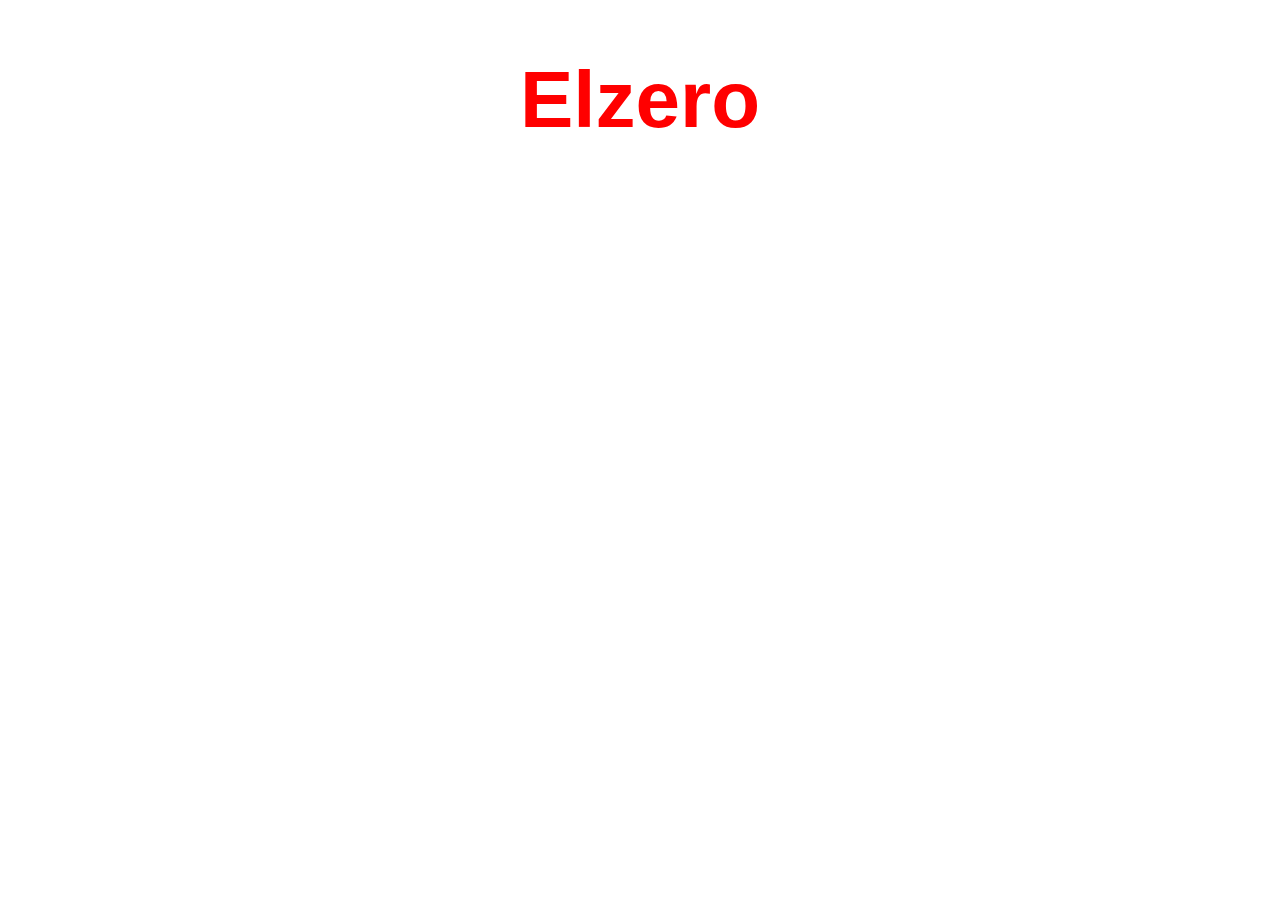
<file: JavaScript Assignments/From 1 to 9/ass 2/index.html>
<!DOCTYPE html>
<html lang="en">
  <head>
    <meta charset="UTF-8" />
    <meta http-equiv="X-UA-Compatible" content="IE=edge" />
    <meta name="viewport" content="width=device-width, initial-scale=1.0" />
    <title>Document</title>
  </head>
  <body>
    <script src="main.js"></script>
  </body>
</html>
</file>
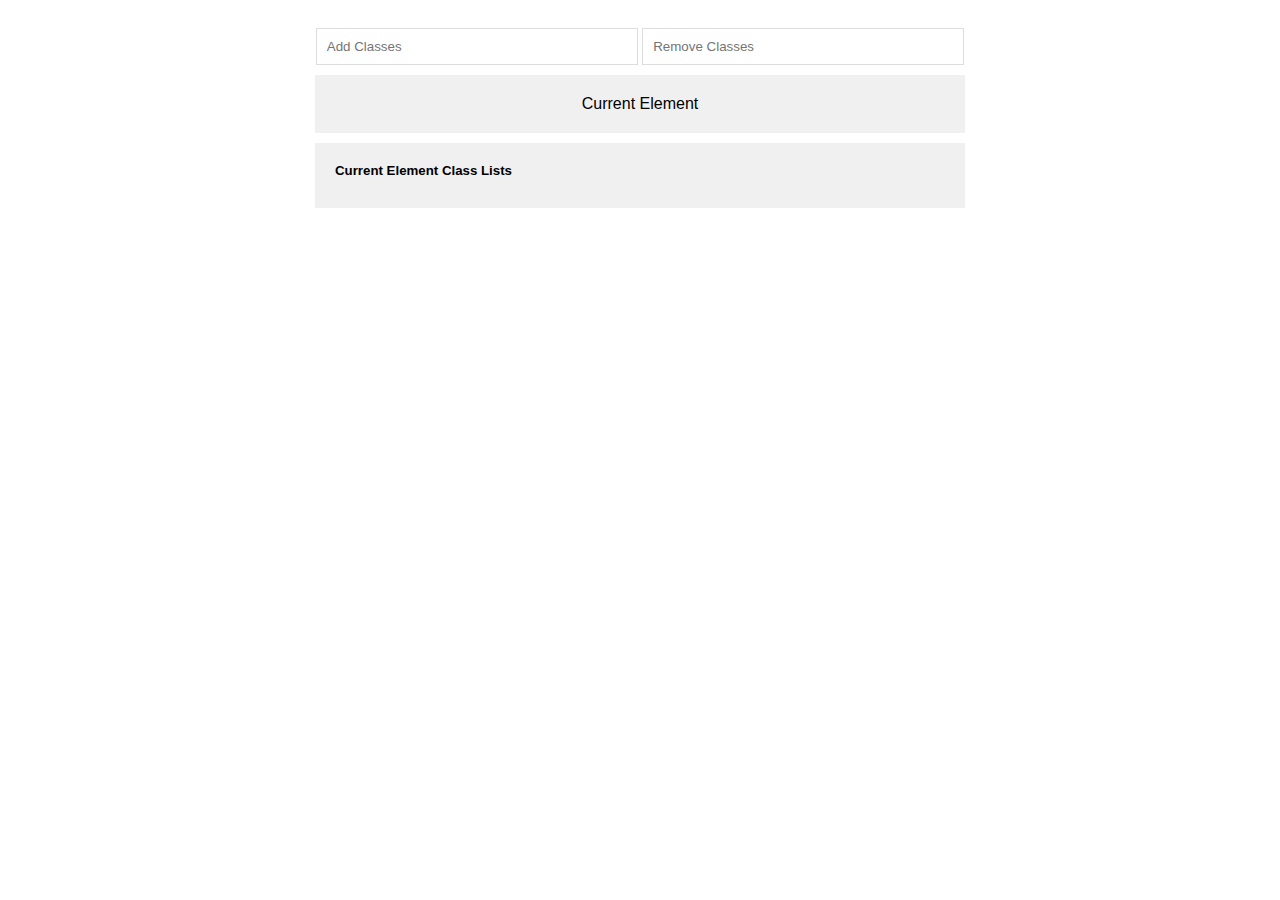
<file: JavaScript Assignments/From 102 to 110/ass 1/index.html>
<!DOCTYPE html>
<html lang="en">
  <head>
    <meta charset="UTF-8" />
    <meta http-equiv="X-UA-Compatible" content="IE=edge" />
    <meta name="viewport" content="width=device-width, initial-scale=1.0" />
    <title>Document</title>
  </head>
  <body>
    <!DOCTYPE html>
    <html lang="en">
      <head>
        <meta charset="UTF-8" />
        <meta http-equiv="X-UA-Compatible" content="IE=edge" />
        <meta name="viewport" content="width=device-width, initial-scale=1.0" />
        <title>Learn JavaScript</title>
        <style>
          body {
            font-family: Arial, Helvetica, sans-serif;
          }
          .assign {
            text-align: center;
            padding-top: 20px;
          }
          .assign input {
            padding: 10px;
            width: 300px;
            border: 1px solid #ddd;
          }
          .assign input:focus {
            outline: none;
            border-color: #ccc;
          }
          .assign [title="Current"] {
            padding: 20px;
            margin: 10px auto;
            width: 610px;
            background-color: #f1f0f0;
          }
          .assign .classes-list {
            padding: 20px;
            margin: 10px auto;
            width: 610px;
            background-color: #f1f0f0;
          }
          .assign .classes-list h5 {
            margin: 0 0 10px;
            text-align: left;
          }
          .assign .classes-list div span {
            background-color: #ff5722;
            padding: 6px 10px 8px;
            margin-right: 5px;
            border-radius: 6px;
            color: white;
            display: inline-flex;
          }
        </style>
      </head>
      <body>
        <div class="assign">
          <input type="text" class="classes-to-add" placeholder="Add Classes" />
          <input
            type="text"
            class="classes-to-remove"
            placeholder="Remove Classes"
          />
          <div class="element current" title="Current">Current Element</div>
          <div class="classes-list">
            <h5>Current Element Class Lists</h5>
            <div></div>
          </div>
        </div>
        <script src="main.js"></script>
      </body>
    </html>

    <script src="main.js"></script>
  </body>
</html>
</file>
